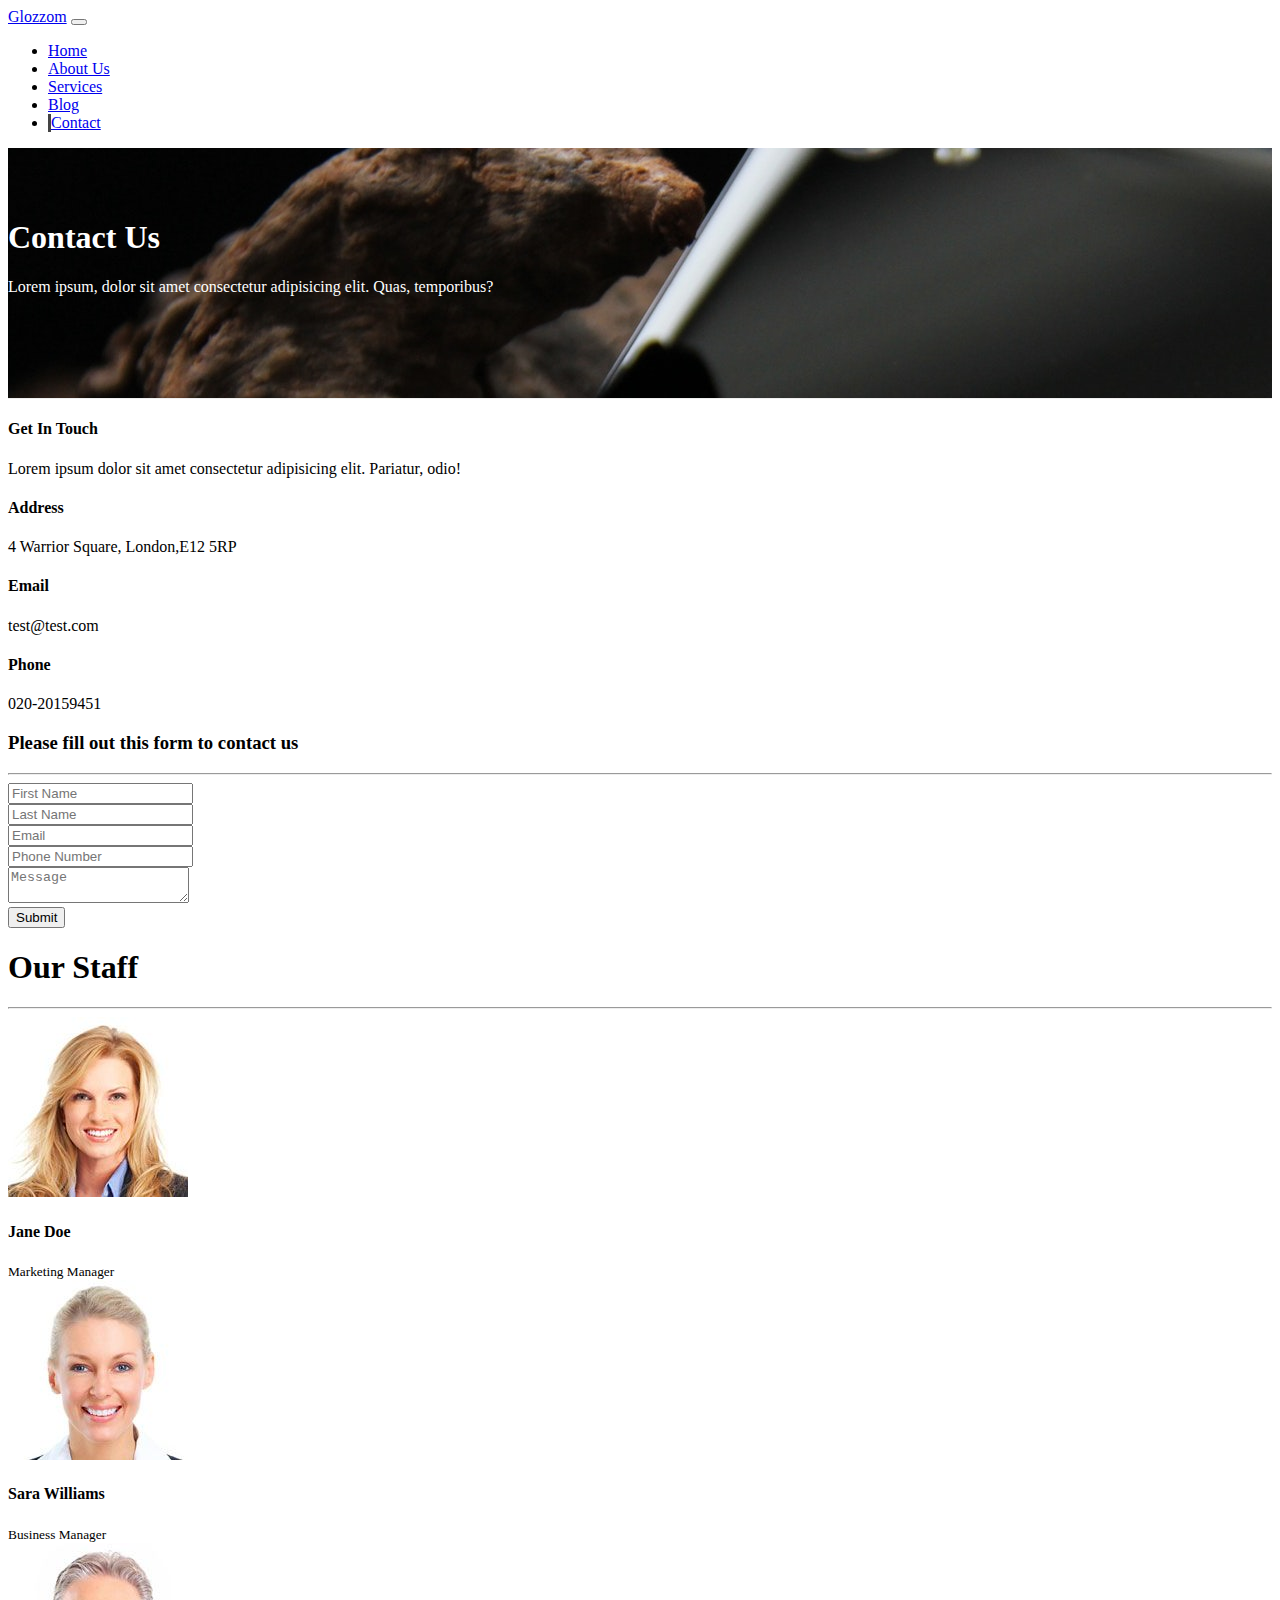
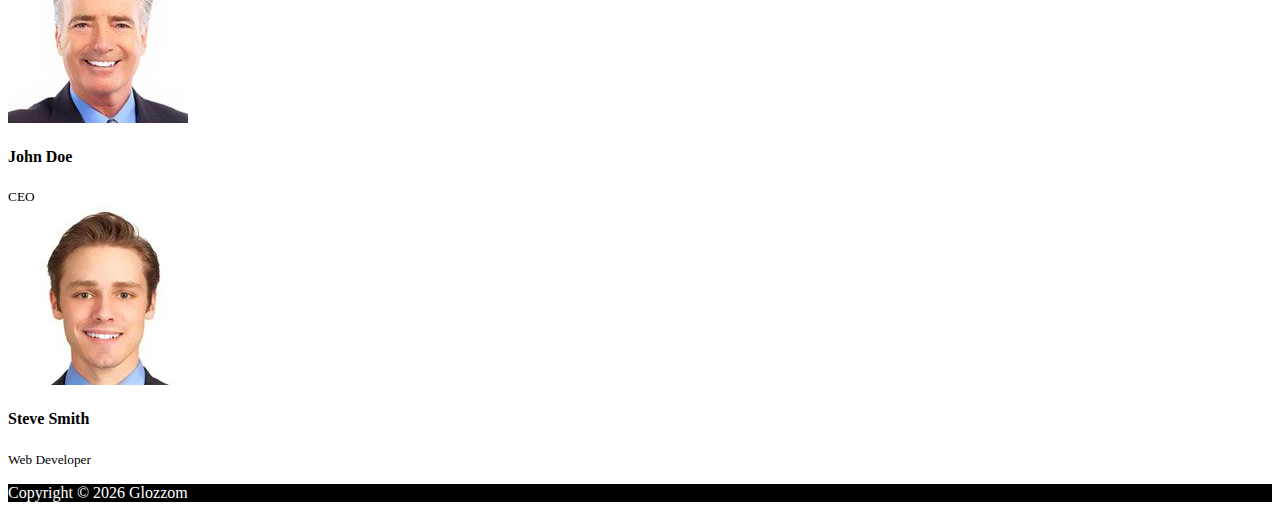
<file: contact.html>
<!DOCTYPE html>
<html lang="en">

<head>
  <meta charset="UTF-8">
  <meta name="viewport" content="width=device-width, initial-scale=1.0">
  <meta http-equiv="X-UA-Compatible" content="ie=edge">
  <link rel="stylesheet" href="https://use.fontawesome.com/releases/v5.0.13/css/all.css" integrity="sha384-DNOHZ68U8hZfKXOrtjWvjxusGo9WQnrNx2sqG0tfsghAvtVlRW3tvkXWZh58N9jp"
    crossorigin="anonymous">
  <link rel="stylesheet" href="https://stackpath.bootstrapcdn.com/bootstrap/4.1.1/css/bootstrap.min.css" integrity="sha384-WskhaSGFgHYWDcbwN70/dfYBj47jz9qbsMId/iRN3ewGhXQFZCSftd1LZCfmhktB"
    crossorigin="anonymous">
  <link rel="stylesheet" href="css/style.css">
  <title>Bootstrap Theme</title>
</head>

<body>
  <nav class="navbar navbar-expand-sm navbar-dark bg-dark">
    <div class="container">
      <a href="index.html" class="navbar-brand">Glozzom</a>
      <button class="navbar-toggler" data-toggle="collapse" data-target="#navbarCollapse">
        <span class="navbar-toggler-icon"></span>
      </button>
      <div class="collapse navbar-collapse" id="navbarCollapse">
        <ul class="navbar-nav ml-auto">
          <li class="nav-item">
            <a href="index.html" class="nav-link">Home</a>
          </li>
          <li class="nav-item">
            <a href="about.html" class="nav-link">About Us</a>
          </li>
          <li class="nav-item">
            <a href="services.html" class="nav-link">Services</a>
          </li>
          <li class="nav-item">
            <a href="blog.html" class="nav-link">Blog</a>
          </li>
          <li class="nav-item active">
            <a href="contact.html" class="nav-link">Contact</a>
          </li>
        </ul>
      </div>
    </div>
  </nav>

  <!-- PAGE HEADER -->
  <header id="page-header">
    <div class="container">
      <div class="row">
        <div class="col-md-6 m-auto text-center">
          <h1>Contact Us</h1>
          <p>Lorem ipsum, dolor sit amet consectetur adipisicing elit. Quas, temporibus?</p>
        </div>
      </div>
    </div>
  </header>

  <!-- CONTACT SECTION -->
  <section id="contact" class="py-3">
    <div class="container">
      <div class="row">
        <div class="col-md-4">
          <div class="card p-4">
            <div class="card-body">
              <h4>Get In Touch</h4>
              <p>Lorem ipsum dolor sit amet consectetur adipisicing elit. Pariatur, odio!</p>
              <h4>Address</h4>
              <p>4 Warrior Square, London,E12 5RP</p>
              <h4>Email</h4>
              <p>test@test.com</p>
              <h4>Phone</h4>
              <p>020-20159451</p>
            </div>
          </div>
        </div>
        <div class="col-md-8">
          <div class="card p-4">
            <div class="card-body">
              <h3 class="text-center">Please fill out this form to contact us</h3>
              <hr>
              <div class="row">
                <div class="col-md-6">
                  <div class="form-group">
                    <input type="text" class="form-control" placeholder="First Name">
                  </div>
                </div>
                <div class="col-md-6">
                  <div class="form-group">
                    <input type="text" class="form-control" placeholder="Last Name">
                  </div>
                </div>
                <div class="col-md-6">
                  <div class="form-group">
                    <input type="text" class="form-control" placeholder="Email">
                  </div>
                </div>
                <div class="col-md-6">
                  <div class="form-group">
                    <input type="text" class="form-control" placeholder="Phone Number">
                  </div>
                </div>
              </div>
              <div class="row">
                <div class="col-md-12">
                  <div class="form-group">
                    <textarea class="form-control" placeholder="Message"></textarea>
                  </div>
                </div>
                <div class="col-md-12">
                  <div class="form-group">
                    <input type="submit" value="Submit" class="btn btn-outline-danger btn-block">
                  </div>
                </div>
              </div>
            </div>
          </div>
        </div>
      </div>
    </div>
  </section>

  <!-- STAFF -->
  <section id="staff" class="py-5 text-center bg-dark text-white">
    <div class="container">
      <h1>Our Staff</h1>
      <hr>
      <div class="row">
        <div class="col-md-3">
          <img src="img/person1.jpg" alt="" class="img-fluid rounded-circle mb-2">
          <h4>Jane Doe</h4>
          <small>Marketing Manager</small>
        </div>
        <div class="col-md-3">
          <img src="img/person2.jpg" alt="" class="img-fluid rounded-circle mb-2">
          <h4>Sara Williams</h4>
          <small>Business Manager</small>
        </div>
        <div class="col-md-3">
          <img src="img/person3.jpg" alt="" class="img-fluid rounded-circle mb-2">
          <h4>John Doe</h4>
          <small>CEO</small>
        </div>
        <div class="col-md-3">
          <img src="img/person4.jpg" alt="" class="img-fluid rounded-circle mb-2">
          <h4>Steve Smith</h4>
          <small>Web Developer</small>
        </div>
      </div>
    </div>
  </section>

  <!-- FOOTER -->
  <footer id="main-footer" class="text-center p-4">
    <div class="container">
      <div class="row">
        <div class="col">
          <p>Copyright &copy;
            <span id="year"></span> Glozzom</p>
        </div>
      </div>
    </div>
  </footer>


  <script src="http://code.jquery.com/jquery-3.3.1.min.js" integrity="sha256-FgpCb/KJQlLNfOu91ta32o/NMZxltwRo8QtmkMRdAu8="
    crossorigin="anonymous"></script>
  <script src="https://cdnjs.cloudflare.com/ajax/libs/popper.js/1.14.3/umd/popper.min.js" integrity="sha384-ZMP7rVo3mIykV+2+9J3UJ46jBk0WLaUAdn689aCwoqbBJiSnjAK/l8WvCWPIPm49"
    crossorigin="anonymous"></script>
  <script src="https://stackpath.bootstrapcdn.com/bootstrap/4.1.1/js/bootstrap.min.js" integrity="sha384-smHYKdLADwkXOn1EmN1qk/HfnUcbVRZyYmZ4qpPea6sjB/pTJ0euyQp0Mk8ck+5T"
    crossorigin="anonymous"></script>

  <script>
    // Get the current year for the copyright
    $('#year').text(new Date().getFullYear());

  </script>
</body>

</html>
</file>
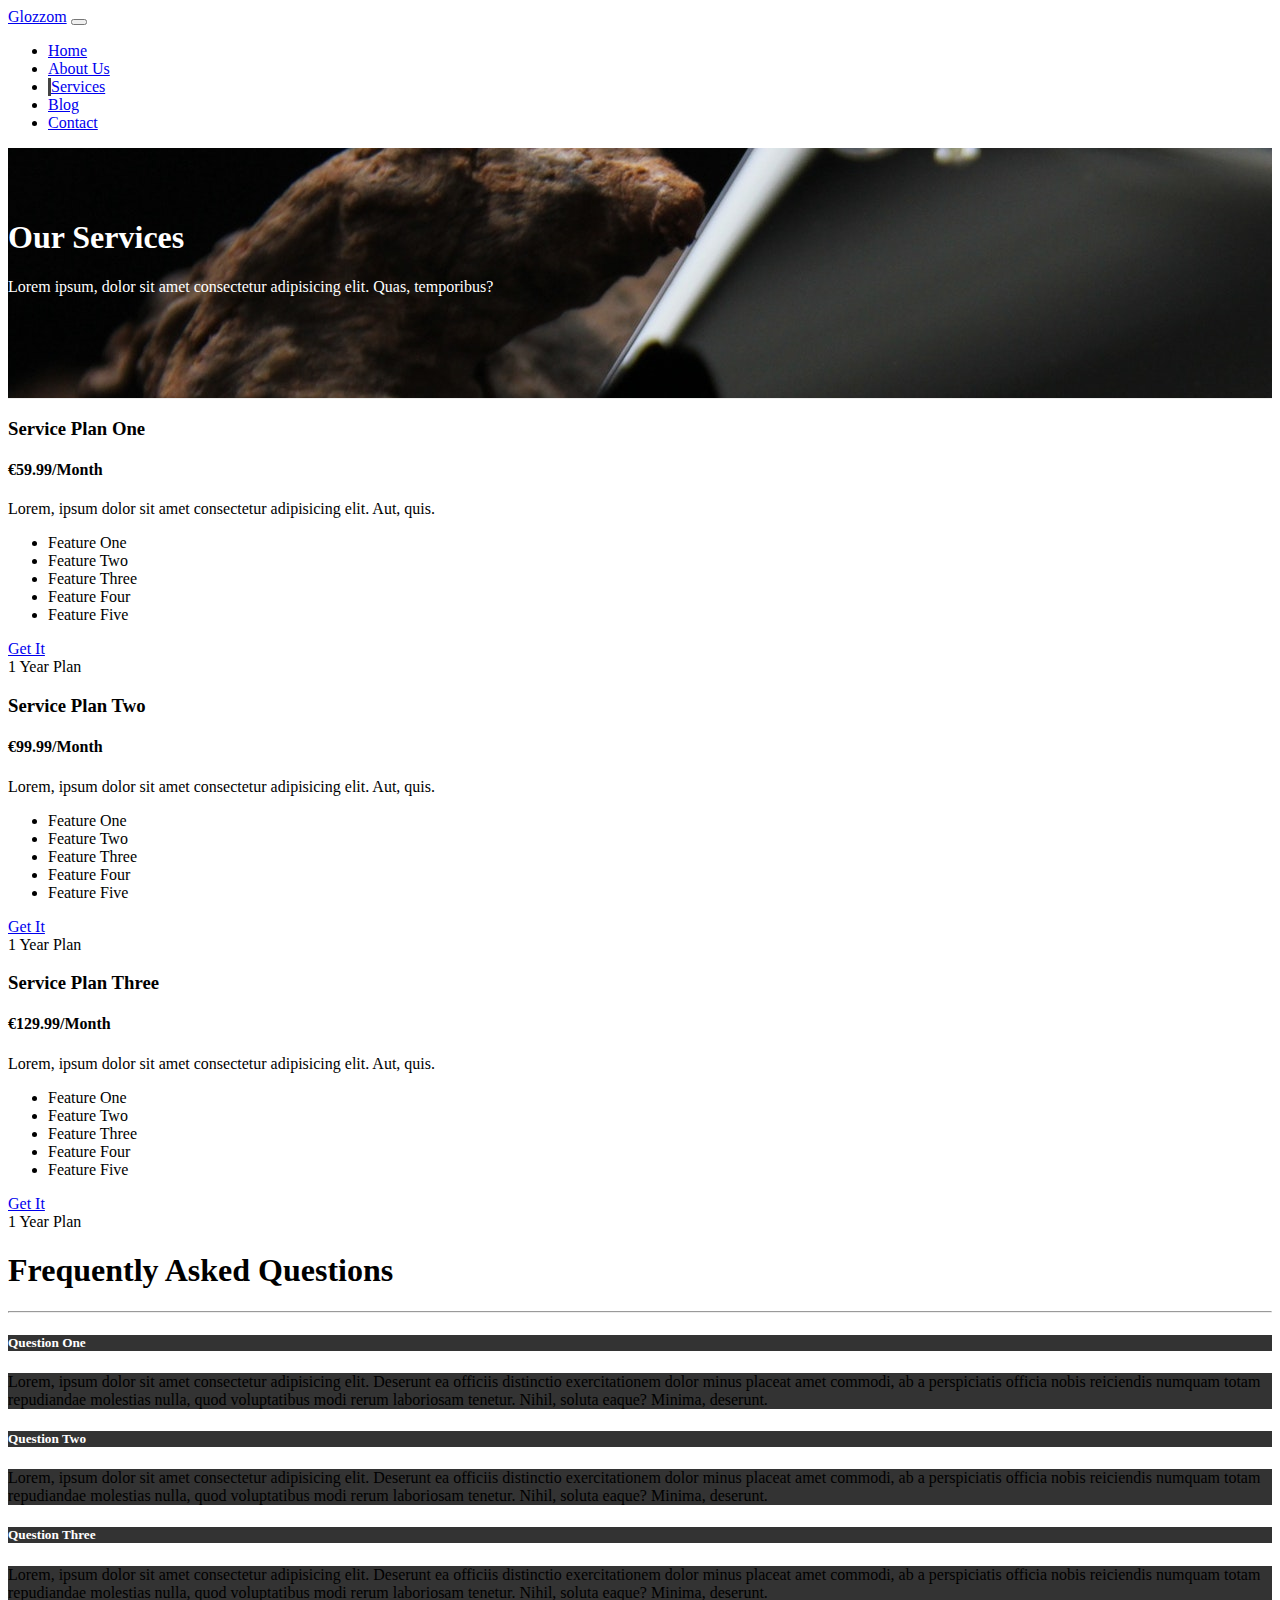
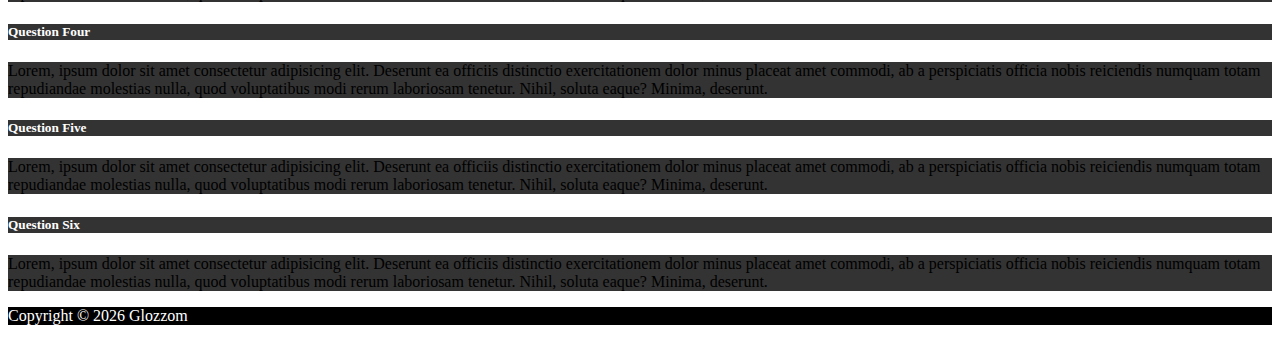
<file: services.html>
<!DOCTYPE html>
<html lang="en">

<head>
  <meta charset="UTF-8">
  <meta name="viewport" content="width=device-width, initial-scale=1.0">
  <meta http-equiv="X-UA-Compatible" content="ie=edge">
  <link rel="stylesheet" href="https://use.fontawesome.com/releases/v5.0.13/css/all.css" integrity="sha384-DNOHZ68U8hZfKXOrtjWvjxusGo9WQnrNx2sqG0tfsghAvtVlRW3tvkXWZh58N9jp"
    crossorigin="anonymous">
  <link rel="stylesheet" href="https://stackpath.bootstrapcdn.com/bootstrap/4.1.1/css/bootstrap.min.css" integrity="sha384-WskhaSGFgHYWDcbwN70/dfYBj47jz9qbsMId/iRN3ewGhXQFZCSftd1LZCfmhktB"
    crossorigin="anonymous">
  <link rel="stylesheet" href="css/style.css">
  <title>Bootstrap Theme</title>
</head>

<body>
  <nav class="navbar navbar-expand-sm navbar-dark bg-dark">
    <div class="container">
      <a href="index.html" class="navbar-brand">Glozzom</a>
      <button class="navbar-toggler" data-toggle="collapse" data-target="#navbarCollapse">
        <span class="navbar-toggler-icon"></span>
      </button>
      <div class="collapse navbar-collapse" id="navbarCollapse">
        <ul class="navbar-nav ml-auto">
          <li class="nav-item">
            <a href="index.html" class="nav-link">Home</a>
          </li>
          <li class="nav-item">
            <a href="about.html" class="nav-link">About Us</a>
          </li>
          <li class="nav-item active">
            <a href="services.html" class="nav-link">Services</a>
          </li>
          <li class="nav-item">
            <a href="blog.html" class="nav-link">Blog</a>
          </li>
          <li class="nav-item">
            <a href="contact.html" class="nav-link">Contact</a>
          </li>
        </ul>
      </div>
    </div>
  </nav>

  <!-- PAGE HEADER -->
  <header id="page-header">
    <div class="container">
      <div class="row">
        <div class="col-md-6 m-auto text-center">
          <h1>Our Services</h1>
          <p>Lorem ipsum, dolor sit amet consectetur adipisicing elit. Quas, temporibus?</p>
        </div>
      </div>
    </div>
  </header>

  <!-- SERVICES SECTION -->
  <section id="services" class="py-5">
    <div class="container">
      <div class="row">
        <div class="col-md-4">
          <div class="card text-center">
            <div class="card-header bg-dark text-white">
              <h3>Service Plan One</h3>
            </div>
            <div class="card-body">
              <h4 class="card-title">€59.99/Month</h4>
              <p class="card-text">Lorem, ipsum dolor sit amet consectetur adipisicing elit. Aut, quis.</p>
              <ul class="list-group">
                <li class="list-group-item">
                  <i class="fas fa-check"></i> Feature One
                </li>
                <li class="list-group-item">
                  <i class="fas fa-check"></i> Feature Two
                </li>
                <li class="list-group-item">
                  <i class="fas fa-check"></i> Feature Three
                </li>
                <li class="list-group-item">
                  <i class="fas fa-check"></i> Feature Four
                </li>
                <li class="list-group-item">
                  <i class="fas fa-check"></i> Feature Five
                </li>
              </ul>
              <a href="#" class="btn btn-danger btn-block mt-2">Get It</a>
            </div>
            <div class="card-footer text-muted">
              1 Year Plan
            </div>
          </div>
        </div>
        <div class="col-md-4">
          <div class="card text-center">
            <div class="card-header bg-dark text-white">
              <h3>Service Plan Two</h3>
            </div>
            <div class="card-body">
              <h4 class="card-title">€99.99/Month</h4>
              <p class="card-text">Lorem, ipsum dolor sit amet consectetur adipisicing elit. Aut, quis.</p>
              <ul class="list-group">
                <li class="list-group-item">
                  <i class="fas fa-check"></i> Feature One
                </li>
                <li class="list-group-item">
                  <i class="fas fa-check"></i> Feature Two
                </li>
                <li class="list-group-item">
                  <i class="fas fa-check"></i> Feature Three
                </li>
                <li class="list-group-item">
                  <i class="fas fa-check"></i> Feature Four
                </li>
                <li class="list-group-item">
                  <i class="fas fa-check"></i> Feature Five
                </li>
              </ul>
              <a href="#" class="btn btn-danger btn-block mt-2">Get It</a>
            </div>
            <div class="card-footer text-muted">
              1 Year Plan
            </div>
          </div>
        </div>
        <div class="col-md-4">
          <div class="card text-center">
            <div class="card-header bg-dark text-white">
              <h3>Service Plan Three</h3>
            </div>
            <div class="card-body">
              <h4 class="card-title">€129.99/Month</h4>
              <p class="card-text">Lorem, ipsum dolor sit amet consectetur adipisicing elit. Aut, quis.</p>
              <ul class="list-group">
                <li class="list-group-item">
                  <i class="fas fa-check"></i> Feature One
                </li>
                <li class="list-group-item">
                  <i class="fas fa-check"></i> Feature Two
                </li>
                <li class="list-group-item">
                  <i class="fas fa-check"></i> Feature Three
                </li>
                <li class="list-group-item">
                  <i class="fas fa-check"></i> Feature Four
                </li>
                <li class="list-group-item">
                  <i class="fas fa-check"></i> Feature Five
                </li>
              </ul>
              <a href="#" class="btn btn-danger btn-block mt-2">Get It</a>
            </div>
            <div class="card-footer text-muted">
              1 Year Plan
            </div>
          </div>
        </div>
      </div>
    </div>
  </section>

  <!-- FAQ -->
  <section id="faq" class="p-5 bg-dark text-white">
    <div class="container">
      <h1 class="text-center">Frequently Asked Questions</h1>
      <hr>
      <div class="row">
        <div class="col-md-6">
          <div id="accordion">
            <div class="card">
              <div class="card-header">
                <h5 class="mb-0">
                  <a href="#collapseOne" data-toggle="collapse" data-parent="accordion">
                    Question One
                  </a>
                </h5>
              </div>

              <div id="collapseOne" class="collapse">
                <div class="card-body">
                  Lorem, ipsum dolor sit amet consectetur adipisicing elit. Deserunt ea officiis distinctio exercitationem dolor minus placeat
                  amet commodi, ab a perspiciatis officia nobis reiciendis numquam totam repudiandae molestias nulla, quod
                  voluptatibus modi rerum laboriosam tenetur. Nihil, soluta eaque? Minima, deserunt.
                </div>
              </div>
            </div>

            <div class="card">
              <div class="card-header">
                <h5 class="mb-0">
                  <a href="#collapseTwo" data-toggle="collapse" data-parent="accordion">
                    Question Two
                  </a>
                </h5>
              </div>

              <div id="collapseTwo" class="collapse">
                <div class="card-body">
                  Lorem, ipsum dolor sit amet consectetur adipisicing elit. Deserunt ea officiis distinctio exercitationem dolor minus placeat
                  amet commodi, ab a perspiciatis officia nobis reiciendis numquam totam repudiandae molestias nulla, quod
                  voluptatibus modi rerum laboriosam tenetur. Nihil, soluta eaque? Minima, deserunt.
                </div>
              </div>
            </div>

            <div class="card">
              <div class="card-header">
                <h5 class="mb-0">
                  <a href="#collapseThree" data-toggle="collapse" data-parent="accordion">
                    Question Three
                  </a>
                </h5>
              </div>

              <div id="collapseThree" class="collapse">
                <div class="card-body">
                  Lorem, ipsum dolor sit amet consectetur adipisicing elit. Deserunt ea officiis distinctio exercitationem dolor minus placeat
                  amet commodi, ab a perspiciatis officia nobis reiciendis numquam totam repudiandae molestias nulla, quod
                  voluptatibus modi rerum laboriosam tenetur. Nihil, soluta eaque? Minima, deserunt.
                </div>
              </div>
            </div>
          </div>
        </div>
        <div class="col-md-6">
          <div id="accordion">
            <div class="card">
              <div class="card-header">
                <h5 class="mb-0">
                  <a href="#collapseFour" data-toggle="collapse" data-parent="accordion">
                    Question Four
                  </a>
                </h5>
              </div>

              <div id="collapseFour" class="collapse">
                <div class="card-body">
                  Lorem, ipsum dolor sit amet consectetur adipisicing elit. Deserunt ea officiis distinctio exercitationem dolor minus placeat
                  amet commodi, ab a perspiciatis officia nobis reiciendis numquam totam repudiandae molestias nulla, quod
                  voluptatibus modi rerum laboriosam tenetur. Nihil, soluta eaque? Minima, deserunt.
                </div>
              </div>
            </div>

            <div class="card">
              <div class="card-header">
                <h5 class="mb-0">
                  <a href="#collapseFive" data-toggle="collapse" data-parent="accordion">
                    Question Five
                  </a>
                </h5>
              </div>

              <div id="collapseFive" class="collapse">
                <div class="card-body">
                  Lorem, ipsum dolor sit amet consectetur adipisicing elit. Deserunt ea officiis distinctio exercitationem dolor minus placeat
                  amet commodi, ab a perspiciatis officia nobis reiciendis numquam totam repudiandae molestias nulla, quod
                  voluptatibus modi rerum laboriosam tenetur. Nihil, soluta eaque? Minima, deserunt.
                </div>
              </div>
            </div>

            <div class="card">
              <div class="card-header">
                <h5 class="mb-0">
                  <a href="#collapseSix" data-toggle="collapse" data-parent="accordion">
                    Question Six
                  </a>
                </h5>
              </div>

              <div id="collapseSix" class="collapse">
                <div class="card-body">
                  Lorem, ipsum dolor sit amet consectetur adipisicing elit. Deserunt ea officiis distinctio exercitationem dolor minus placeat
                  amet commodi, ab a perspiciatis officia nobis reiciendis numquam totam repudiandae molestias nulla, quod
                  voluptatibus modi rerum laboriosam tenetur. Nihil, soluta eaque? Minima, deserunt.
                </div>
              </div>
            </div>
          </div>
        </div>
      </div>
    </div>
  </section>

  <!-- FOOTER -->
  <footer id="main-footer" class="text-center p-4">
    <div class="container">
      <div class="row">
        <div class="col">
          <p>Copyright &copy;
            <span id="year"></span> Glozzom</p>
        </div>
      </div>
    </div>
  </footer>


  <script src="http://code.jquery.com/jquery-3.3.1.min.js" integrity="sha256-FgpCb/KJQlLNfOu91ta32o/NMZxltwRo8QtmkMRdAu8="
    crossorigin="anonymous"></script>
  <script src="https://cdnjs.cloudflare.com/ajax/libs/popper.js/1.14.3/umd/popper.min.js" integrity="sha384-ZMP7rVo3mIykV+2+9J3UJ46jBk0WLaUAdn689aCwoqbBJiSnjAK/l8WvCWPIPm49"
    crossorigin="anonymous"></script>
  <script src="https://stackpath.bootstrapcdn.com/bootstrap/4.1.1/js/bootstrap.min.js" integrity="sha384-smHYKdLADwkXOn1EmN1qk/HfnUcbVRZyYmZ4qpPea6sjB/pTJ0euyQp0Mk8ck+5T"
    crossorigin="anonymous"></script>

  <script>
    // Get the current year for the copyright
    $('#year').text(new Date().getFullYear());

  </script>
</body>

</html>
</file>
<file: css/style.css>
.navbar .navbar-link {
    font-size: 14px;
    text-transform: uppercase;
    padding-left: 1rem !important;
    padding-right: 1rem !important;
}

.navbar .nav-item.active {
    border-left: #444 3px solid;

}

.carousel-item{
    height: 450px;
    
}

.carousel-image-1{
    background: url('../img/image1.jpg');
    background-size: cover;

}
.carousel-image-2{
    background: url('../img/image2.jpg');
    background-size: cover;

}
.carousel-image-3{
    background: url('../img/image3.jpg');
    background-size: cover;

}

#home-heading {
    position: relative;
    min-height: 200px;
    background: url('../img/lights.jpg');
    background-position: fixed;
    background-repeat: no-repeat;
    text-align:center;
    color: #fff;
}

.dark-overlay {
    position: absolute;
    top:0;
    left: 0;
    width: 100%;
    height:100%;
    background: rgba(0,0,0,0.7) 

}

#video-play {
    position: relative;
    min-height: 200px;
    background: url('../img/media.jpg');
    background-position: fixed;
    background-repeat: no-repeat;
    background-position: 0 -300px;
    text-align:center;
    color: #fff;
}

#video-play a {
    color:#fff
}

#page-header {
    height: 200px;
    background: url('../img/image1.jpg');‚
    background-position: 0 -360px;
    background-attachment: fixed;
    color:#fff;
    border-bottom: 1px #eee solid;
    padding-top: 50px;
}

.about-img {
    margin-top: -60px;
}

#faq .card{
    border: #444;
}

#faq a{
    color: #fff;
    text-decoration: none;
}

#faq .card-body,
#faq .card-header {
    background: #333;
}

#main-footer {
    background: #000;
    color: #fff;
}
</file>
